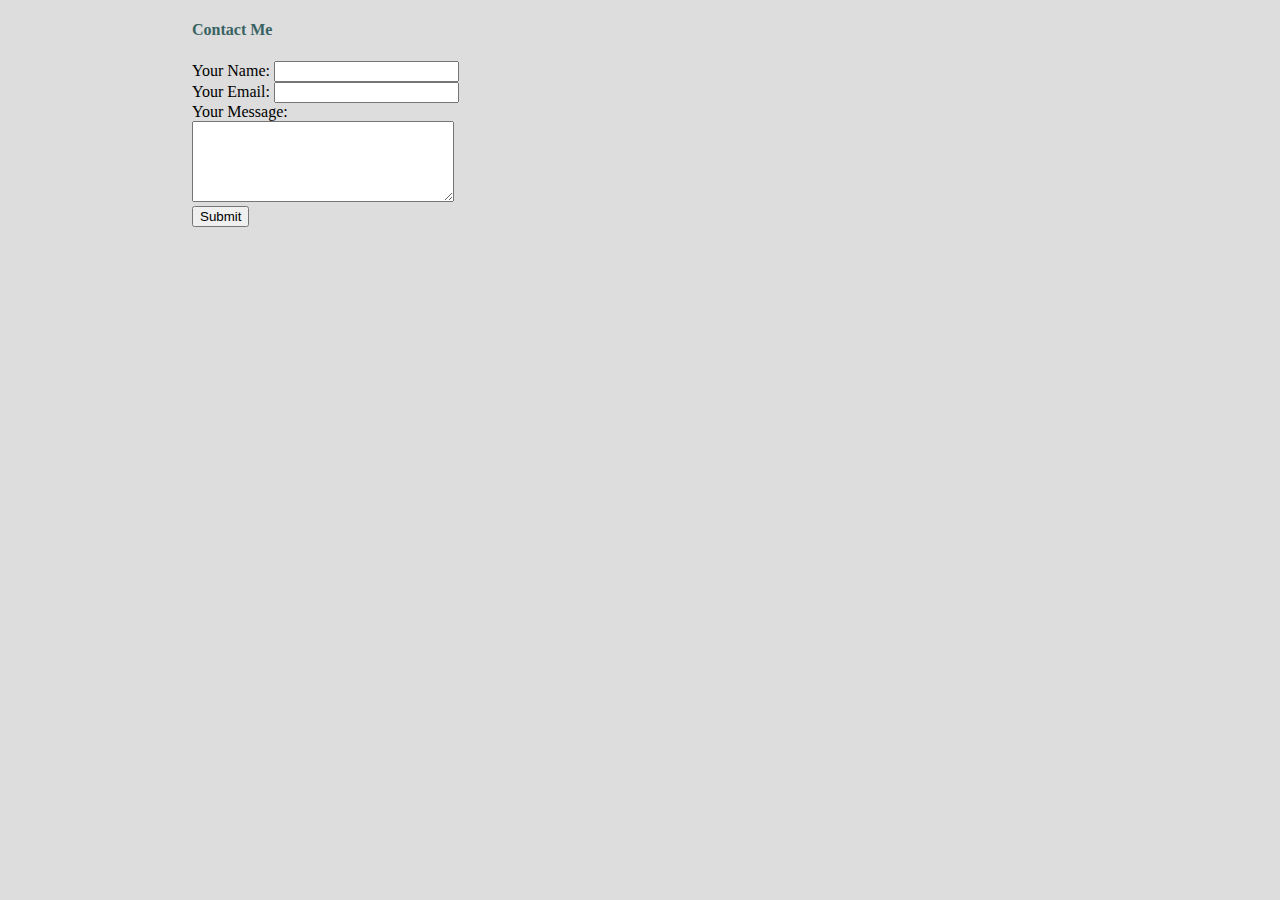
<file: contact.html>
<!DOCTYPE html>
<html lang="en" dir="ltr">

<head>
  <meta charset="utf-8">
  <title>Contact Me</title>
<link rel="stylesheet" href="css/styles.css">
</head>

<body>
  <h4>Contact Me</h4>
  <form action="mailto:learnmoreok@outlook.com" method="post" enctype="text/plain">
    <label>Your Name:</label>
    <input type="text" name="yourName" value=""><br>
    <label>Your Email:</label>
    <input type="email" name="yourEmail" value=""><br>
    <label>Your Message:</label><br>
    <textarea name="yourMessage" rows="5" cols="30"></textarea><br>
    <input type="submit" name="">
  </form>
</body>

</html>
</file>
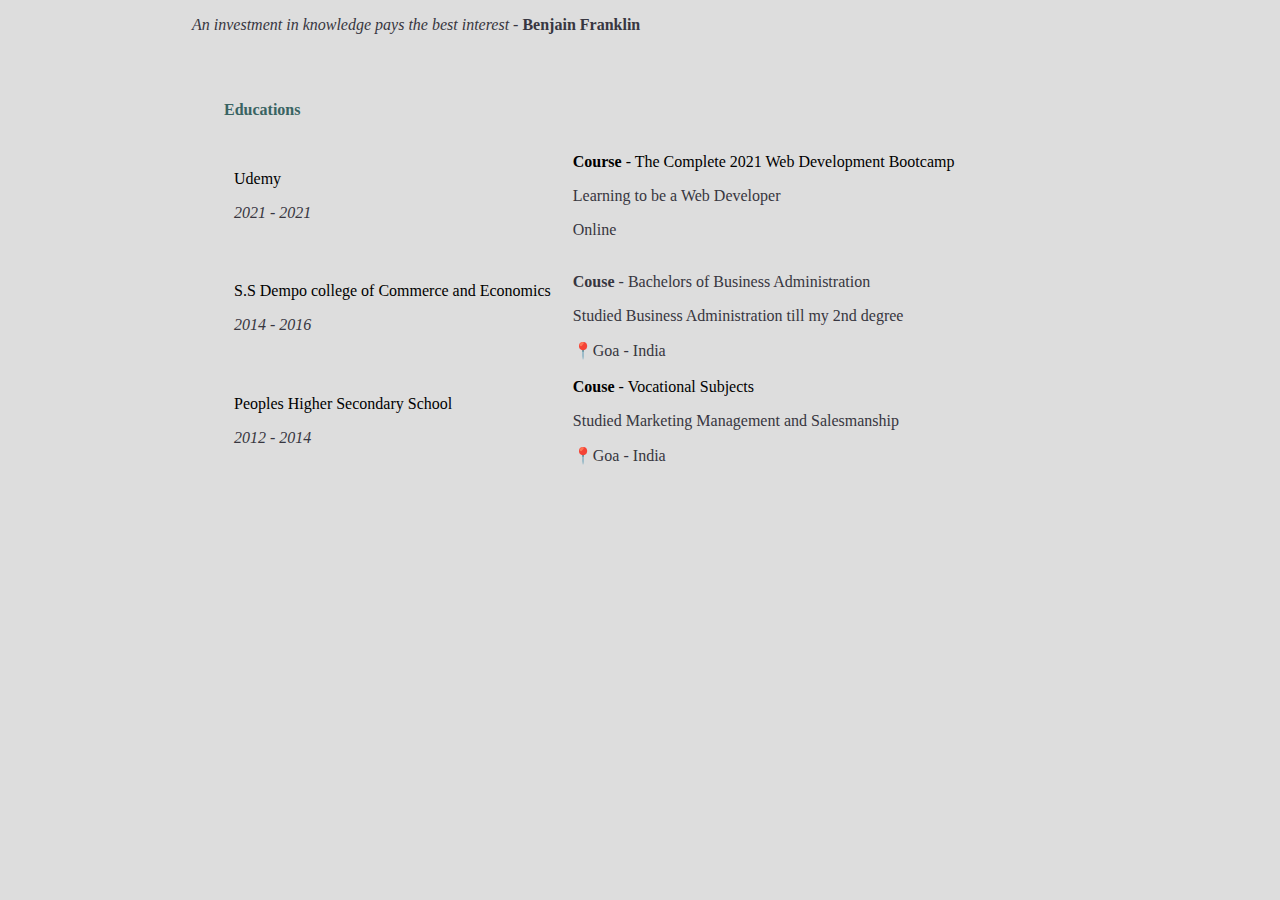
<file: education.html>
<!DOCTYPE html>
<html lang="en" dir="ltr">

<head>
  <meta charset="utf-8">
  <title>Reuben's Educations</title>
  <link rel="stylesheet" href="css/styles.css">
</head>

<body>
  <center>
    <p><em>An investment in knowledge pays the best interest</em> - <strong>Benjain Franklin</Strong></p>
  </center><br>
  <table>
    <thead>
      <th><h4>Educations</h4></th>
    </thead>
    <tbody>
      <tr>
        <td>Udemy
          <p><em>2021 - 2021</em></p>
        </td>
        <td>
          <strong>Course</strong> - The Complete 2021 Web Development Bootcamp
            <p>Learning to be a Web Developer</p>
          <p>Online</p>
        </td>
      </tr>
      <tr>
        <td>S.S Dempo college of Commerce and Economics
          <p><em>2014 - 2016</em></p>
        </td>
        <td>
          <p><strong>Couse</strong> - Bachelors of Business Administration</p>
          <p>Studied Business Administration till my 2nd degree</p>
          <p>📍Goa - India</p>
        </td>
      </tr>
      <tr>
        <td>Peoples Higher Secondary School
          <p><em>2012 - 2014</em></p>
        </td>
        <td>
          <strong>Couse</strong> - Vocational Subjects
          <p>Studied Marketing Management and Salesmanship</p>
          <p>📍Goa - India</p>
        </td>
      </tr>
    </tbody>
  </table>

</body>

</html>
</file>
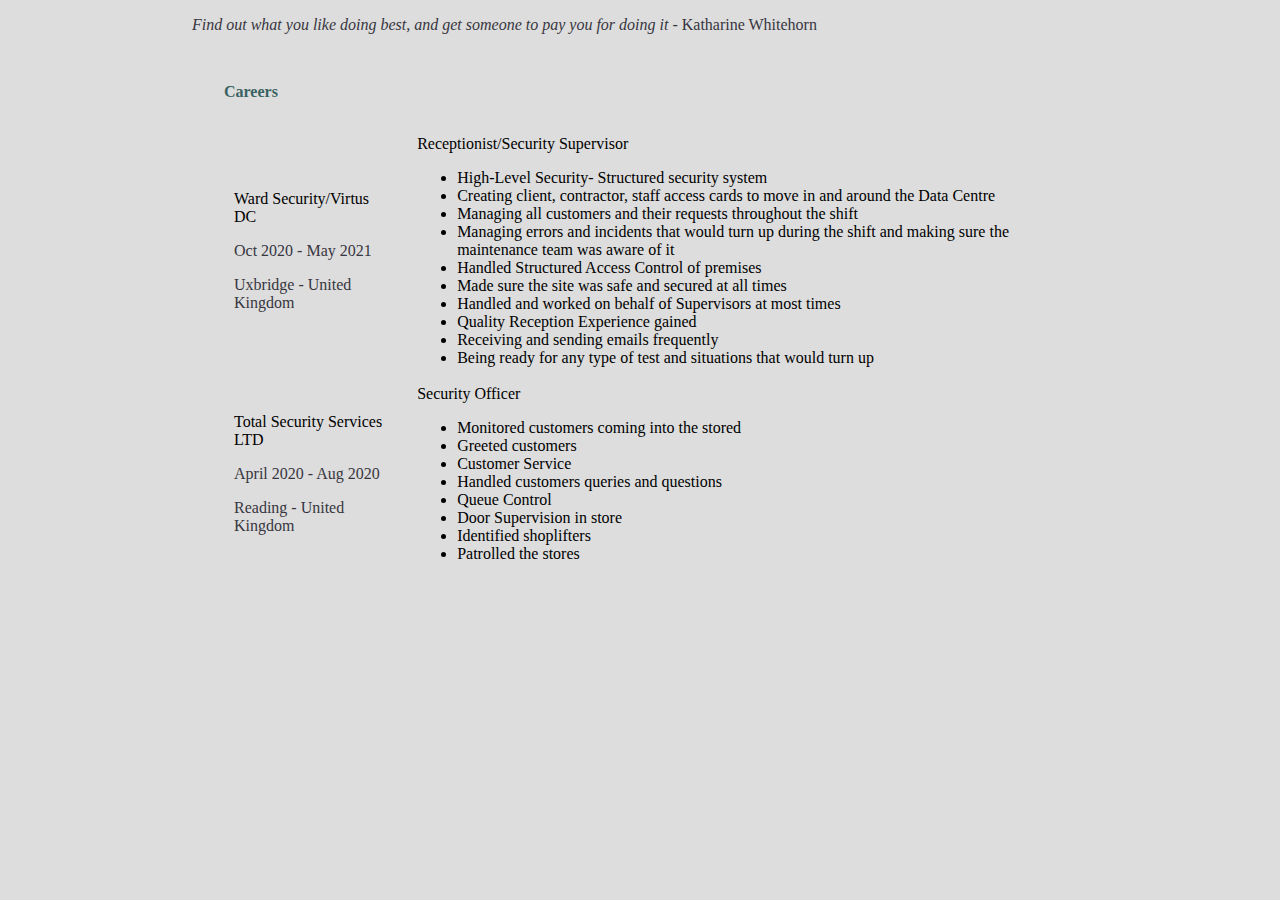
<file: experience.html>
<!DOCTYPE html>
<html lang="en" dir="ltr">

<head>
  <meta charset="utf-8">
  <title>Reuben's Work Experience</title>
  <link rel="stylesheet" href="css/styles.css">
</head>

<body>
  <center>
    <p><em>Find out what you like doing best, and get someone to pay you for doing it</em> - Katharine Whitehorn</p>
  </center>
  <table>
    <thead>
      <th>
        <h4>Careers</h4>
      </th>
    </thead>
    <tbody>
      <tr>
        <td>Ward Security/Virtus DC
          <p>Oct 2020 - May 2021</p>
          <p>Uxbridge - United Kingdom</p>
        </td>
        <td>Receptionist/Security Supervisor
          <ul>
            <li>High-Level Security- Structured security system</li>
            <li>Creating client, contractor, staff access cards to move in and around the Data
              Centre</li>
            <li>Managing all customers and their requests throughout the shift</li>
            <li>Managing errors and incidents that would turn up during the shift and
              making sure the maintenance team was aware of it</li>
            <li>Handled Structured Access Control of premises</li>
            <li>Made sure the site was safe and secured at all times</li>
            <li>Handled and worked on behalf of Supervisors at most times</li>
            <li>Quality Reception Experience gained</li>
            <li>Receiving and sending emails frequently</li>
            <li>Being ready for any type of test and situations that would turn up</li>
          </ul>
        </td>
      </tr>
      <tr>
        <td>Total Security Services LTD
          <p>April 2020 - Aug 2020</p>
          <p>Reading - United Kingdom</p>
        <td>Security Officer
          <ul>
            <li>Monitored customers coming into the stored</li>
            <li>Greeted customers</li>
            <li>Customer Service</li>
            <li>Handled customers queries and questions</li>
            <li>Queue Control</li>
            <li>Door Supervision in store</li>
            <li>Identified shoplifters</li>
            <li>Patrolled the stores</li>
          </ul>
        </td>
      </tr>
    </tbody>
  </table>
</body>

</html>
</file>
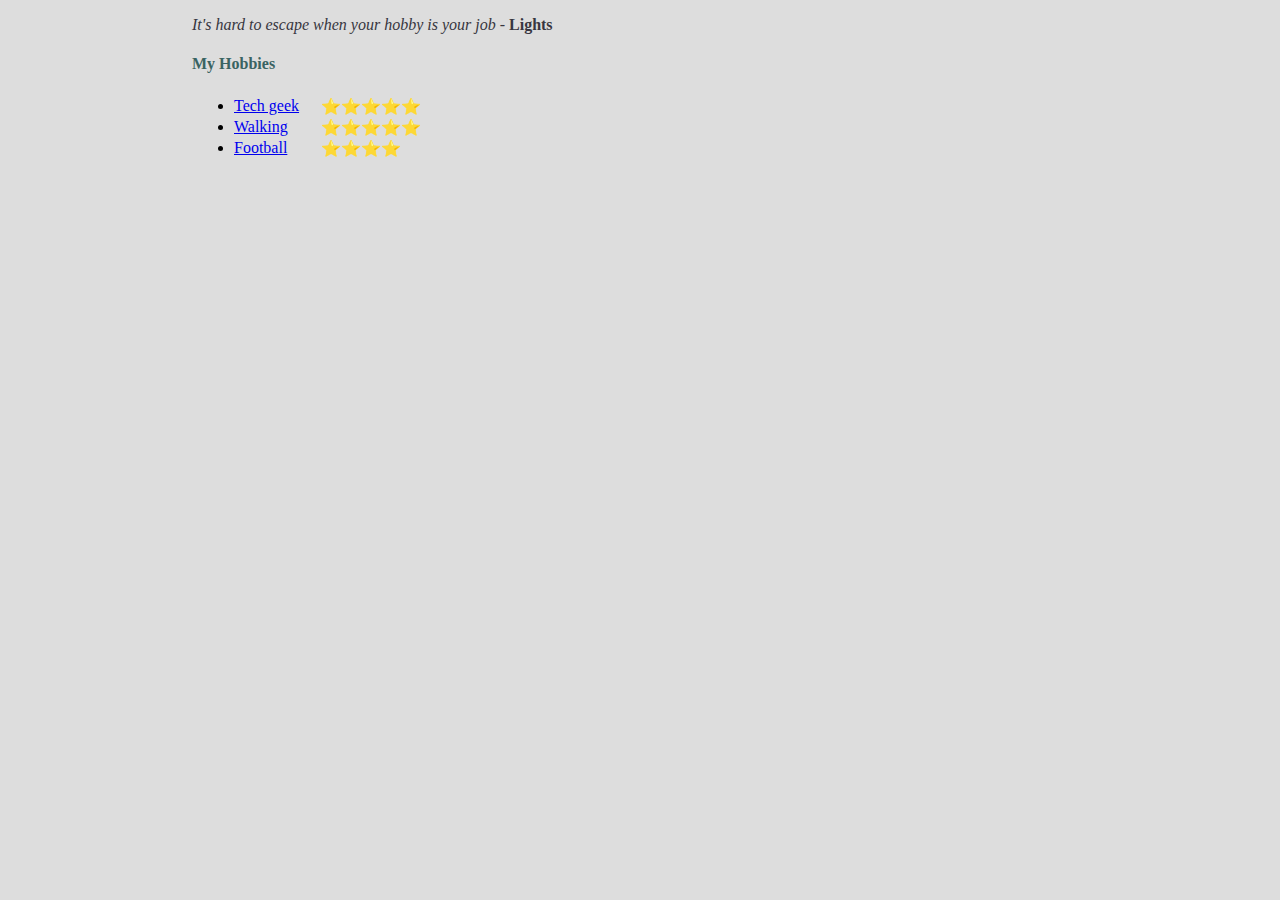
<file: hobbies.html>
<!DOCTYPE html>
<html lang="en" dir="ltr">

<head>
  <meta charset="utf-8">
  <title>Reuben's hobbies</title>
  <link rel="stylesheet" href="css/styles.css">
</head>

<body>
  <center>
    <p><em>It's hard to escape when your hobby is your job</em> - <strong>Lights</strong></p>
  </center>
  <h4>My Hobbies</h4>
  <table>
    <tr>
      <un>
        <td>
          <li><a href="images/techgeek.jpg">Tech geek</li>
        </td>
        <td>⭐️⭐️⭐️⭐️⭐️</td>
    <tr>
      <td>
        <li><a href="images/walking.jpg">Walking</li>
      </td>
      <td>⭐️⭐️⭐️⭐️⭐️</td>
    </tr>
    <tr>
      <td>
        <li><a href="images/football.mp4">Football</li>
      </td>
      <td>⭐️⭐️⭐️⭐️</td>
    </tr>
    </un>
    </tr>
  </table>
</body>

</html>
</file>
<file: css/styles.css>
body {
  width: 70%;
  background: #dddddd;
  margin: 0 auto;
}

hr {
  border-style: none;
  border-top-style: dotted;
  border-color: grey;
  border-width: 5px;
  border-spacing: 5px;
  width: 7%;
}

h4{
  color: #396362;
}

button:hover {
  background: white;
  color: grey;
  border: 0;
  font-size: inherit;
}

h1 {
  color: #02475e;
  text-align: center;
}

h3 {
  color: #396362;
  text-align: center;
}

img {
  float: left;
  max-width: 50%;
  height: auto;
}

p {
  color: #373640;
  text-align: left;
}

table {
  margin: 0 20px
}

td {
  padding: 0 0 0 20px;
  text-align: left;
}

th {
  padding: 10px;
  text-align:left;
}

th {
  text-align: left;
}

em {
  text-align: center;
}
</file>
